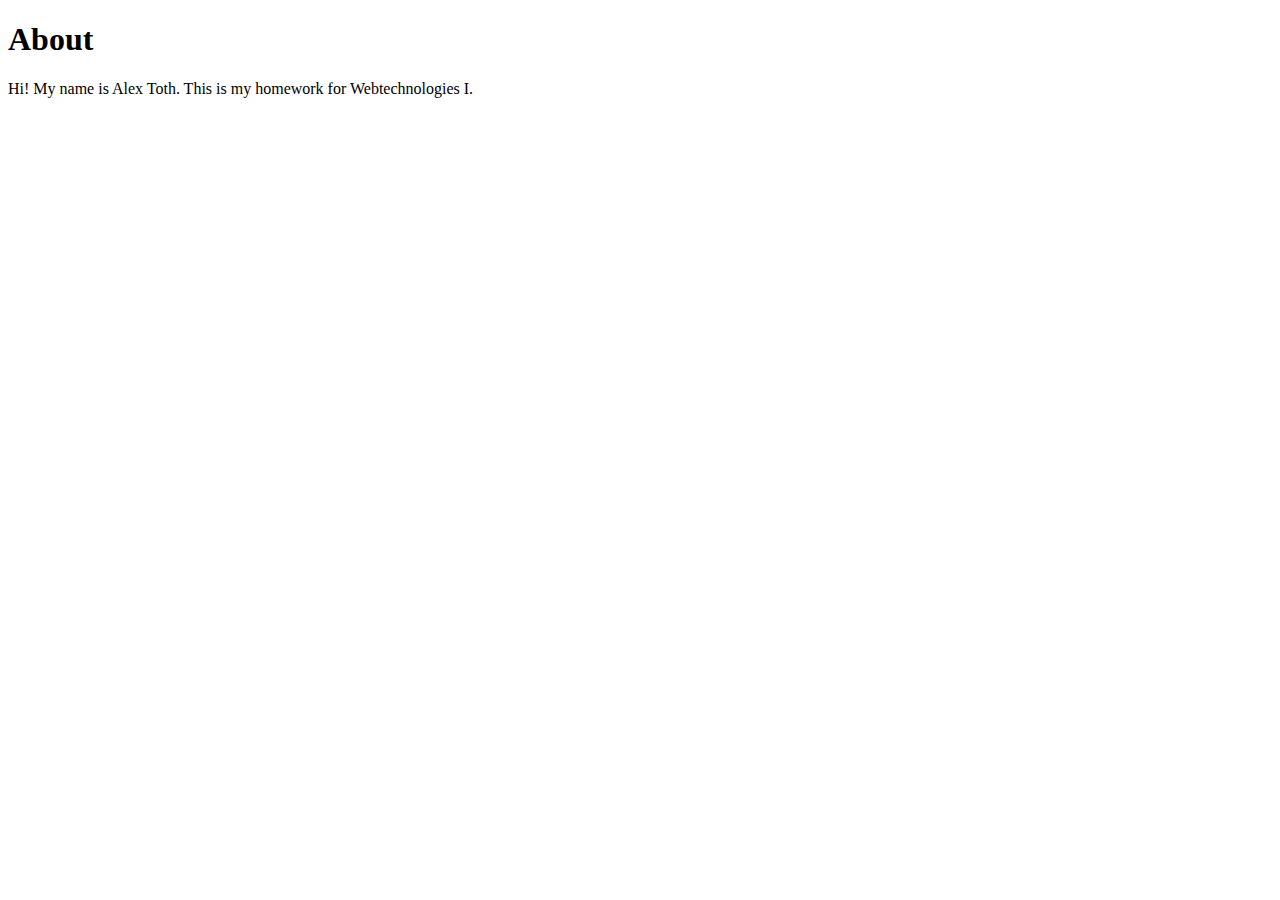
<file: librarian/workspace/librarian/librarian-web/src/main/webapp/WEB-INF/views/about.html>
<!DOCTYPE html>
<html>
<head>
<meta charset="UTF-8">
<script type="text/javascript">
	$(document).ready(function() {
		$('title').html('About');
	});
</script>
</head>
<body>
<h1>About</h1>
<p>Hi! My name is Alex Toth. This is my homework for Webtechnologies I.</p>
</body>
</html>
</file>
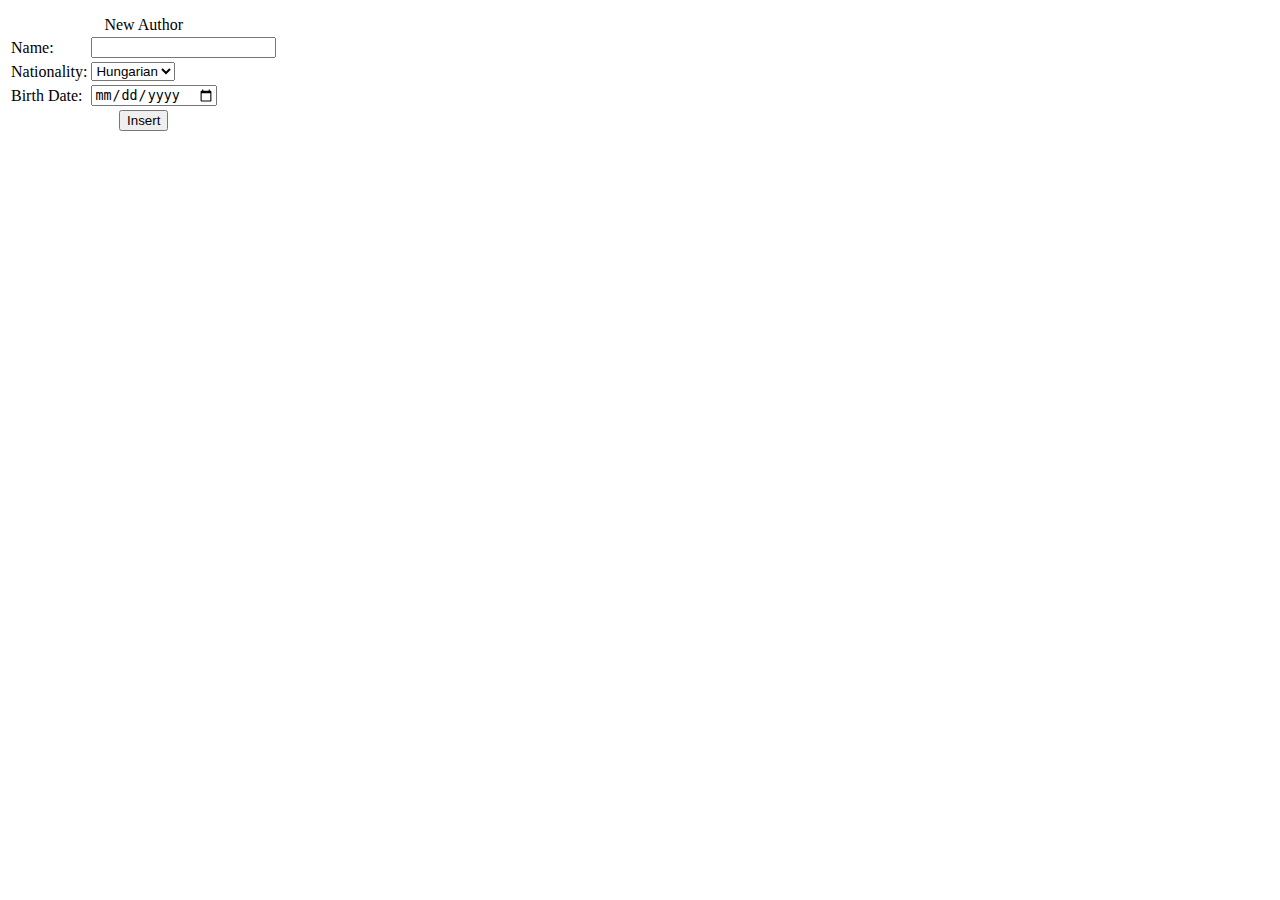
<file: librarian/workspace/librarian/librarian-web/src/main/webapp/WEB-INF/views/authorForm.html>
<!DOCTYPE html>
<html>
<head>
<meta charset="UTF-8">
</head>
<body>
	<p class="notification"></p>
	<form action="author/update" id="author" method="POST">
		<input type="hidden" name="authorID" id="authorID" />
		<table>
			<caption>New Author</caption>
			<tr>
				<td><label>Name: </label></td>
				<td><input type="text" name="name" /><br /></td>
			</tr>
			<tr>
				<td><label>Nationality: </label></td>
				<td><select name="nationality">
						<option value="Hungarian">Hungarian</option>
						<option value="British">British</option>
						<option value="American">American</option>
						<option value="Spanish">Spanish</option>
						<option value="Russian">Russian</option>
				</select><br /></td>
			</tr>
			<tr>
				<td><label>Birth Date: </label></td>
				<td><input type="date" name="birthDate" /><br /></td>
			</tr>
			<tr>
				<td colspan="2" align="center"><input type="submit" value="Insert" /></td>
			</tr>
		</table>
	</form>
</body>
<script type="text/javascript">
	$(document).ready(function() {
		var idCookie = getCookie('id');
		var targetUrl = 'author/insert';
		$('title').html('New Author');
		if (idCookie != '') {
			$('input[type=submit]').val('Update');
			$('title').html('Update Author');
			$('caption').html('Update Author');
			targetUrl = 'author/update'
			$.getJSON('authors', function(data) {
				$.each(data, function(key, value) {
					if (value['authorID'] == idCookie) {
						$('#authorID').val(value['authorID']);
						$('input[name=name]').val(value['name']);
						$('select[name=nationality]').val(value['nationality']);
						var bd = new Date(value['birthDate']);
						$('input[name=birthDate]').val(getValidDateString(bd));
						setCookie('id', idCookie, 0)
						return false;
					}
				});
			});
		}
		$('#author').submit(function(e) {
			e.preventDefault();
			var authorData = JSON.stringify($('#author').serializeObject());
			$.ajax({
				contentType : 'application/json',
				//dataType: 'json',
				type : 'POST',
				url : targetUrl,
				data : authorData,
				processData : false,
				success : function(data, textStatus, jqXHR) {
					$('.notification').css('background-color', 'green');
 					$('.notification').html('Success!<br />' + jqXHR.responseText + '<br />');
 					$('.notification').append($('<button onclick="hideNotification()">OK!</button>'));
 					$('.notification').show();
				},
				error : function(jqXHR, textStatus, errorThrown) {
					$('.notification').css('background-color', 'red');
					$('.notification').html('Failure!<br />' + jqXHR.responseText + '<br />');
 					$('.notification').append($('<button onclick="hideNotification()">OK!</button>'));
 					$('.notification').show();
				}
			});
		});
		$('#hideNotificationButton').click(hideNotification);
	});
</script>
</html>
</file>
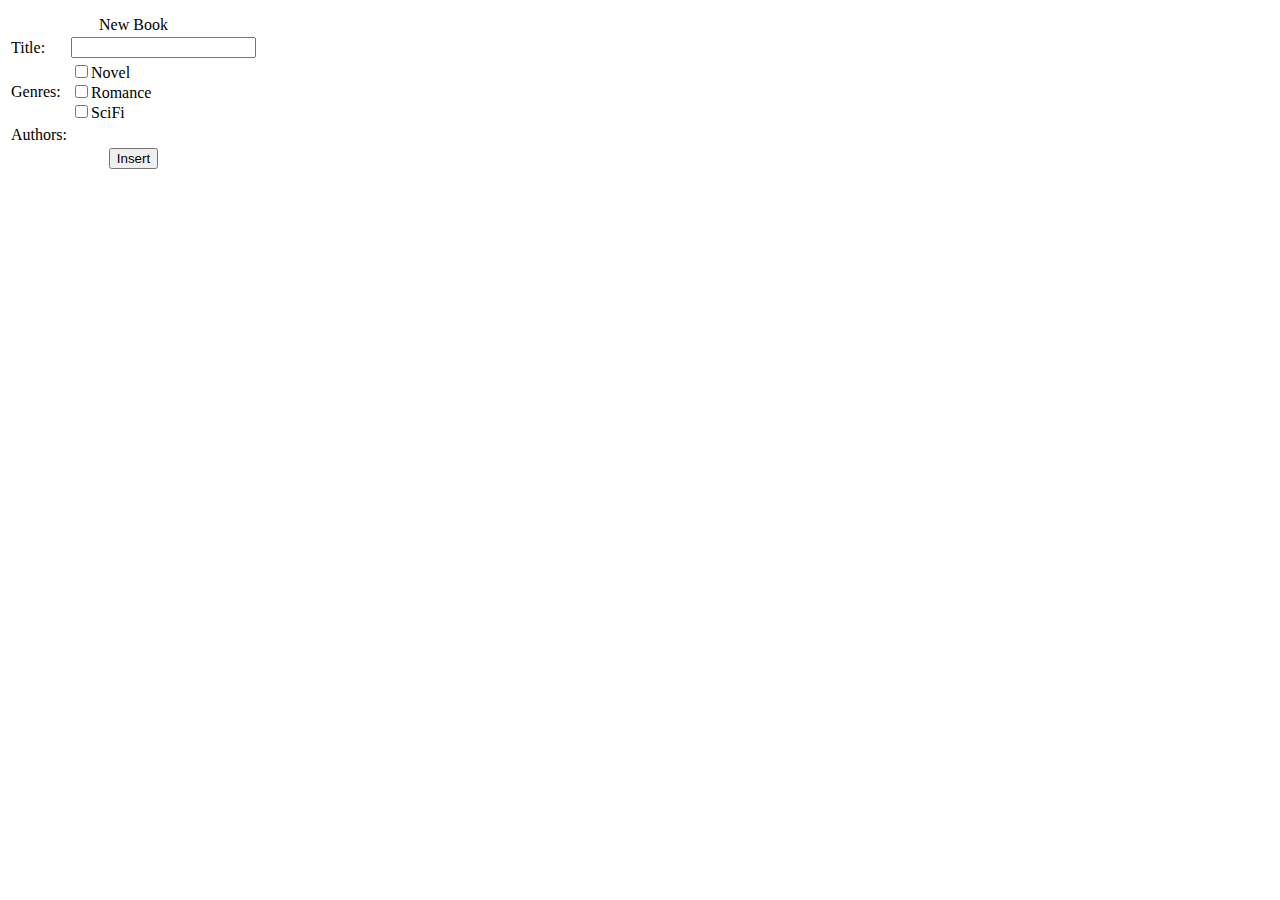
<file: librarian/workspace/librarian/librarian-web/src/main/webapp/WEB-INF/views/bookForm.html>
<!DOCTYPE html>
<html>
<head>
<meta charset="UTF-8">
</head>
<body>
	<p class="notification"></p>
	<form action="book/update" id="book" method="POST">
		<input type="hidden" name="bookId" id="bookId" />
		<table>
			<caption>New Book</caption>
			<tr>
				<td><label>Title: </label></td>
				<td><input type="text" name="title" /><br /></td>
			</tr>
			<tr>
				<td><label>Genres: </label></td>
				<td>
					<input type="checkbox" name="genres" value="Novel">Novel<br />
					<input type="checkbox" name="genres" value="Romance">Romance<br />
					<input type="checkbox" name="genres" value="SciFi">SciFi
				</td>
			</tr>
			<tr>
				<td><label>Authors: </label></td>
				<td id="authorsCell"></td>
			</tr>
			<tr>
				<td colspan="2" align="center"><input type="submit" value="Insert" /></td>
			</tr>
		</table>
	</form>
</body>
<script type="text/javascript">
	$.fn.serializeBookObject = function() {
		var o = {};
		var a = this.serializeArray();
		$.each(a, function() {
			if (o[this.name] !== undefined) {
				if (!o[this.name].push) {
					o[this.name] = [ o[this.name] ];
				}
				if (this.name === 'authors') {
					o[this.name].push(JSON.parse(this.value) || '');
				} else {
					o[this.name].push(this.value || '');
				}
			} else {
				if (this.name === 'authors') {
					o[this.name] = JSON.parse(this.value) || '';
					o[this.name] = [ o[this.name] ];
				} else if (this.name === 'genres') {
					o[this.name] = this.value || '';
					o[this.name] = [ o[this.name] ];
				} else {
					o[this.name] = this.value || '';
				}
			}
		});
		return o;
	};
	$(document).ready(function() {
		$.getJSON('authors', function(data){
			$.each(data, function(key, value) {
				var inputField = $('<input type="checkbox" name="authors">');
				inputField.val(JSON.stringify(value));
				$('#authorsCell').append(inputField);
				$('#authorsCell').append(value.name + '<br />');
			});
		});
		var idCookie = getCookie('id');
		var targetUrl = 'book/insert';
		$('title').html('New Book');
		if (idCookie != '') {
			$('input[type=submit]').val('Update');
			$('title').html('Update Book');
			$('caption').html('Update Book');
			targetUrl = 'book/update'
			$.getJSON('books', function(data) {
				$.each(data, function(key, value) {
					if (value['bookId'] == idCookie) {
						$('#bookId').val(value['bookId']);
						$('input[name=title]').val(value['title']);
						for (var g in value.genres) {
							$('input[value="' + value.genres[g] + '"]').attr('checked', true);
						}
						for (var a in value.authors) {
							$("input[value='" + JSON.stringify(value.authors[a]) + "']").attr('checked', true);
						}
						setCookie('id', idCookie, 0)
						return false;
					}
				});
			});
		} else {
			$('.notification').css('background-color', 'orange');
			$('.notification').html('This function doesn\'t work properly, backend implementation is missing.<br />');
			$('.notification').append($('<button id="hideNotificationButton">Got It!</button>'));
			$('.notification').show();
		}
		$('#book').submit(function(e) {
			e.preventDefault();
			var bookData = JSON.stringify($('#book').serializeBookObject());
 			$.ajax({
 				contentType : 'application/json',
 				//dataType: 'json',
 				type : 'POST',
 				url : targetUrl,
 				data : bookData,
 				processData : false,
 				success : function(data, textStatus, jqXHR) {
 					$('.notification').css('background-color', 'green');
 					$('.notification').html('Success!<br />' + jqXHR.responseText + '<br />');
 					$('.notification').append($('<button onclick="hideNotification()">OK!</button>'));
 					$('.notification').show();
 				},
 				error : function(jqXHR, textStatus, errorThrown) {
 					$('.notification').css('background-color', 'red');
 					$('.notification').html('Failure!<br />' + jqXHR.responseText + '<br />');
 					$('.notification').append($('<button onclick="hideNotification()">OK!</button>'));
 					$('.notification').show();
 				}
 			});
		});
		$('#hideNotificationButton').click(hideNotification);
	});
</script>
</html>
</file>
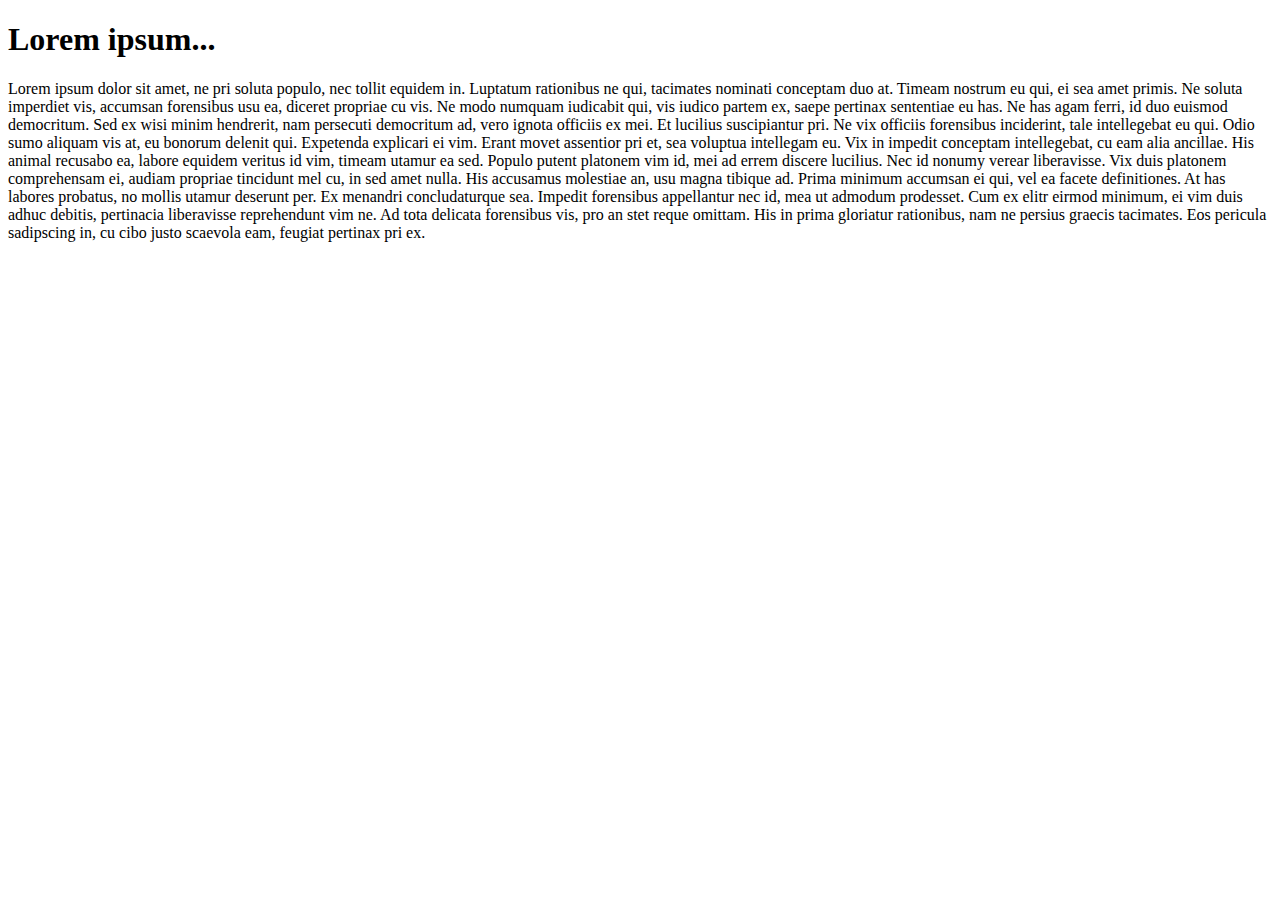
<file: librarian/workspace/librarian/librarian-web/src/main/webapp/WEB-INF/views/home.html>
<!DOCTYPE html>
<html>
<head>
<meta charset="UTF-8">
<script type="text/javascript">
	$(document).ready(function() {
		$('title').html('Home');
	});
</script>
</head>
<body>
	<h1>Lorem ipsum...</h1>
	<p>Lorem ipsum dolor sit amet, ne pri soluta populo, nec tollit
		equidem in. Luptatum rationibus ne qui, tacimates nominati conceptam
		duo at. Timeam nostrum eu qui, ei sea amet primis. Ne soluta imperdiet
		vis, accumsan forensibus usu ea, diceret propriae cu vis. Ne modo
		numquam iudicabit qui, vis iudico partem ex, saepe pertinax sententiae
		eu has. Ne has agam ferri, id duo euismod democritum. Sed ex wisi
		minim hendrerit, nam persecuti democritum ad, vero ignota officiis ex
		mei. Et lucilius suscipiantur pri. Ne vix officiis forensibus
		inciderint, tale intellegebat eu qui. Odio sumo aliquam vis at, eu
		bonorum delenit qui. Expetenda explicari ei vim. Erant movet assentior
		pri et, sea voluptua intellegam eu. Vix in impedit conceptam
		intellegebat, cu eam alia ancillae. His animal recusabo ea, labore
		equidem veritus id vim, timeam utamur ea sed. Populo putent platonem
		vim id, mei ad errem discere lucilius. Nec id nonumy verear
		liberavisse. Vix duis platonem comprehensam ei, audiam propriae
		tincidunt mel cu, in sed amet nulla. His accusamus molestiae an, usu
		magna tibique ad. Prima minimum accumsan ei qui, vel ea facete
		definitiones. At has labores probatus, no mollis utamur deserunt per.
		Ex menandri concludaturque sea. Impedit forensibus appellantur nec id,
		mea ut admodum prodesset. Cum ex elitr eirmod minimum, ei vim duis
		adhuc debitis, pertinacia liberavisse reprehendunt vim ne. Ad tota
		delicata forensibus vis, pro an stet reque omittam. His in prima
		gloriatur rationibus, nam ne persius graecis tacimates. Eos pericula
		sadipscing in, cu cibo justo scaevola eam, feugiat pertinax pri ex.</p>
</body>
</html>
</file>
